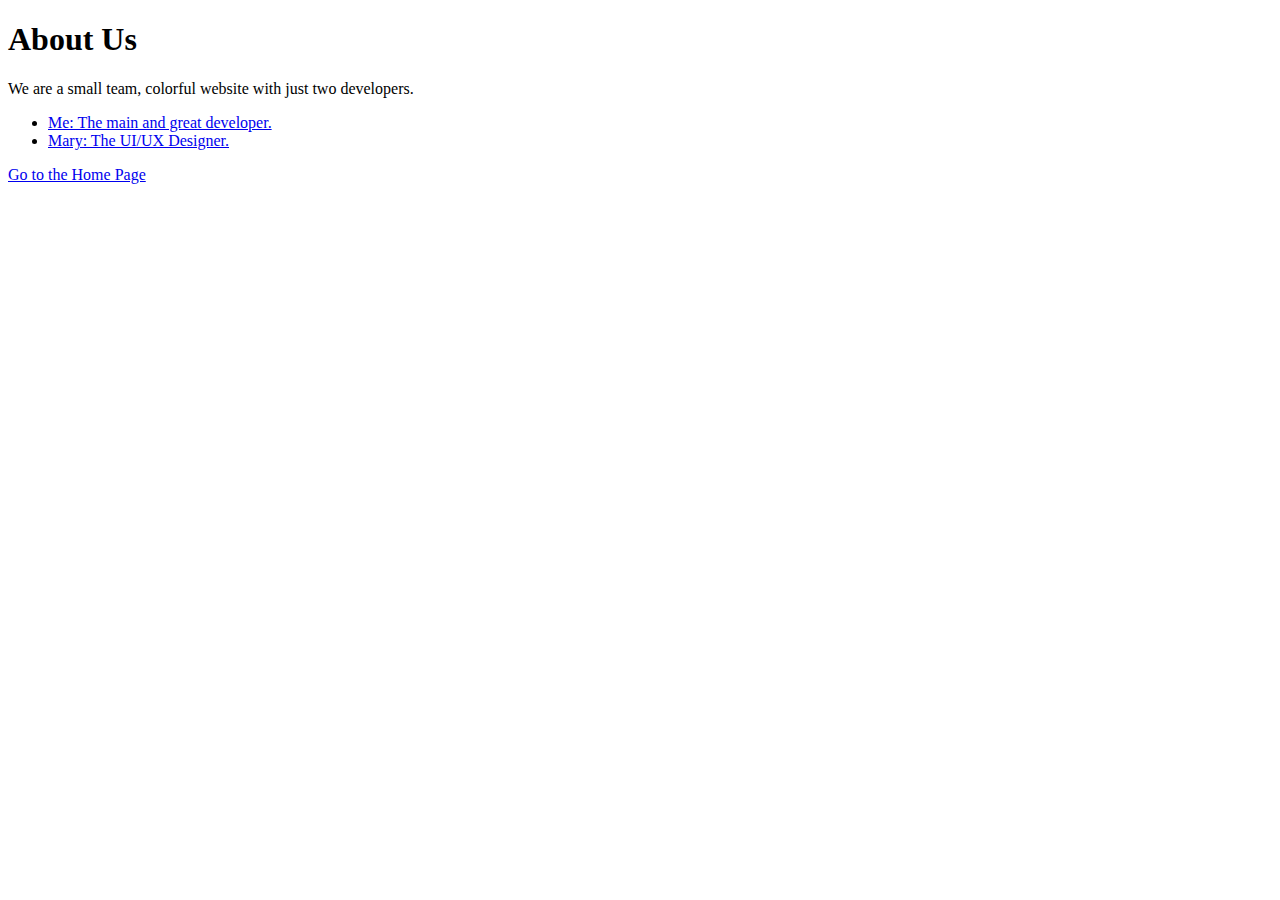
<file: about/index.html>
<!DOCTYPE html>
<html lang="en">
<head>
    <meta charset="UTF-8">
    <meta name="viewport" content="width=device-width, initial-scale=1.0">
    <title>About Us</title>
</head>
<body>
    <h1>About Us</h1>
    <p>We are a small team, colorful website with just two developers.</p>
    
    <ul>
        <li><a href="me.html">Me: The main and great developer.</a></li>
        <li><a href="mary.html">Mary: The UI/UX Designer.</a></li>
    </ul>

    <p><a href="..index.html">Go to the Home Page</a></p>
</body>
</html>
</file>
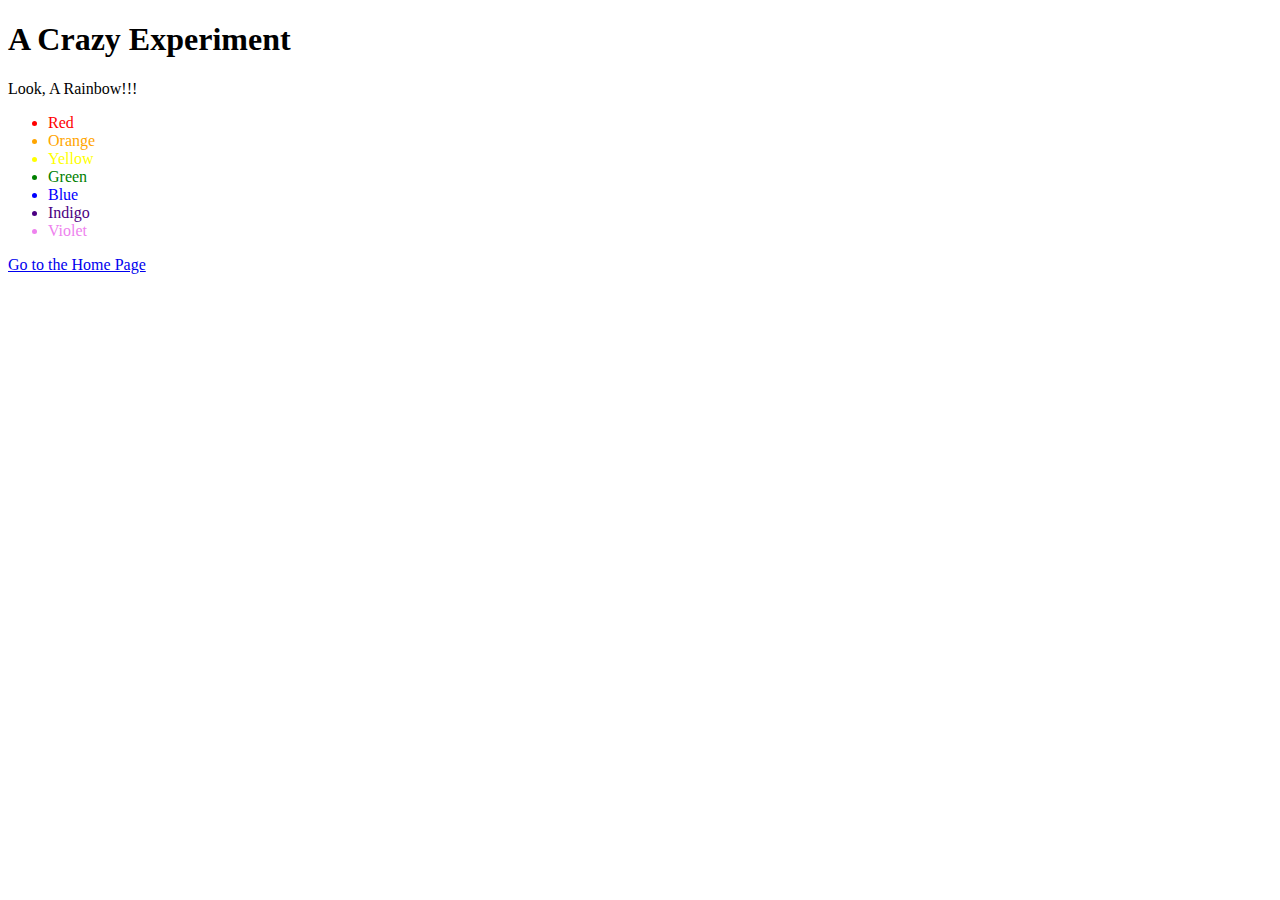
<file: crazy.html>
<!DOCTYPE html>
<html lang="en">
<head>
    <meta charset="UTF-8">
    <meta name="viewport" content="width=device-width, initial-scale=1.0">
    <title>A Crazy Experiment</title>
</head>
<body>
    <h1>A Crazy Experiment</h1>
    <p>Look, A Rainbow!!!</p>

    <ul>
        <li style="color: red;">Red</li>
        <li style="color: orange;">Orange</li>
        <li style="color: yellow;">Yellow</li>
        <li style="color: green;">Green</li>
        <li style="color: blue;">Blue</li>
        <li style="color: indigo;">Indigo</li>
        <li style="color: violet;">Violet</li>
    </ul>

    <p><a href="index.html">Go to the Home Page</a></p>
</body>
</html>
</file>
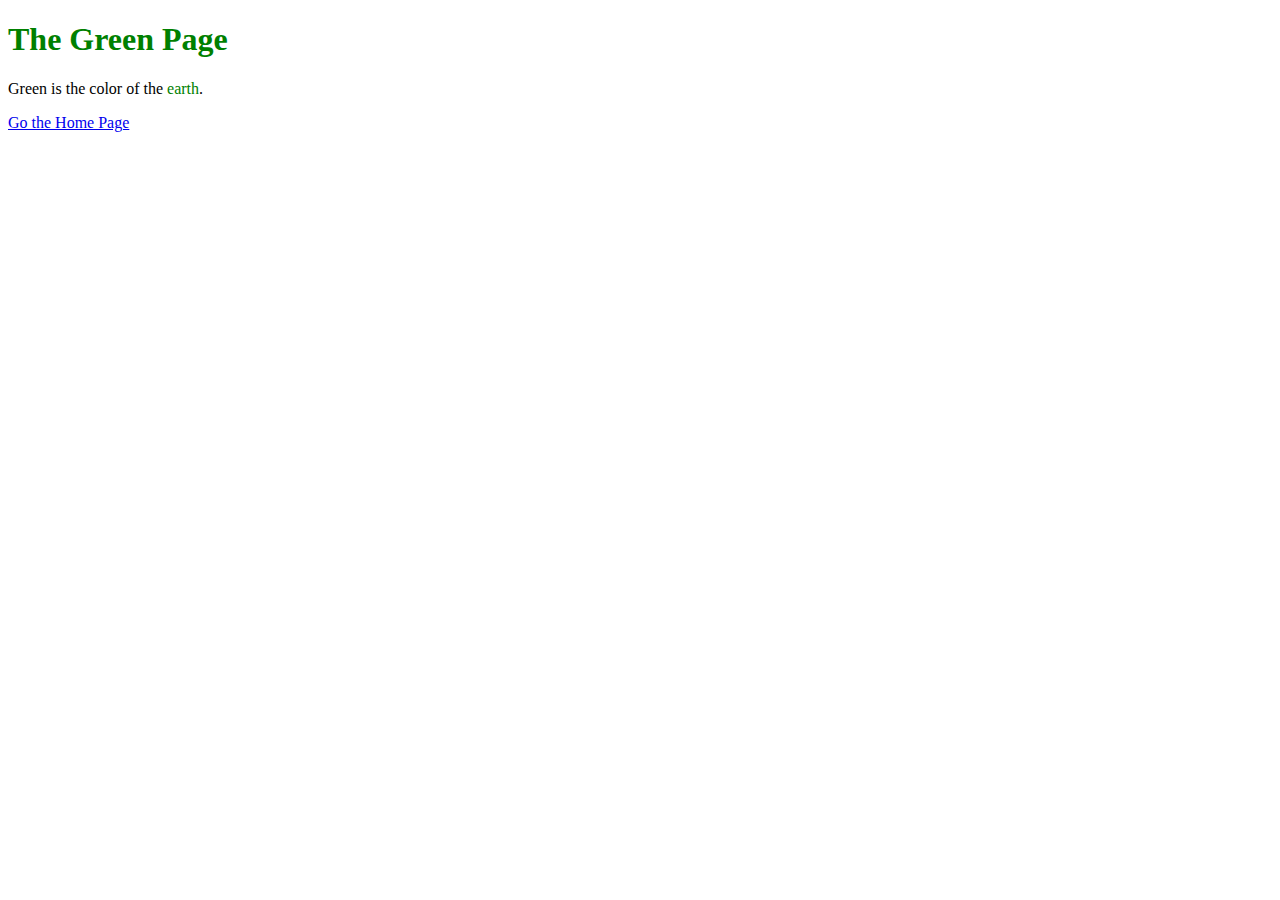
<file: green.html>
<!DOCTYPE html>
<html lang="en">
<head>
    <meta charset="UTF-8">
    <meta name="viewport" content="width=device-width, initial-scale=1.0">
    <title>The Green Page</title>
</head>
<body>
    <h1 style="color: green;">The Green Page</h1>
    <p>Green is the color of the <span style="color: green;">earth</span>.</p>

    <p><a href="index.html">Go the Home Page</a></p>
</body>
</html>
</file>
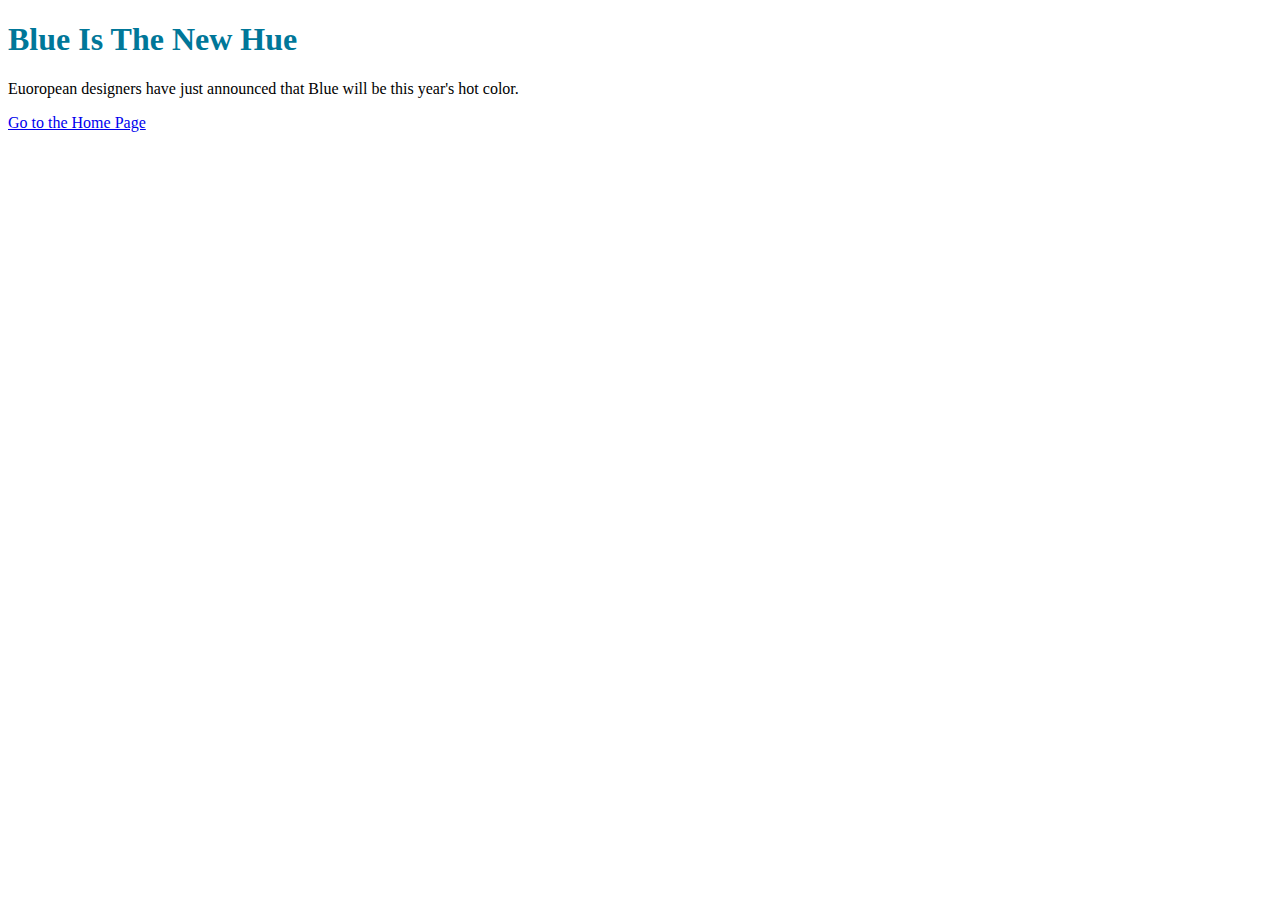
<file: news-1.html>
<!DOCTYPE html>
<html lang="en">
<head>
    <meta charset="UTF-8">
    <meta name="viewport" content="width=device-width, initial-scale=1.0">
    <title>Blue Is The New Hue</title>
</head>
<body>
    <h1 style="color: #079;">Blue Is The New Hue</h1>
    <p>Euoropean designers have just announced that <span>Blue</span> will be this year's hot color.</p>

    <p><a href="index.html">Go to the Home Page</a></p>
</body>
</html>
</file>
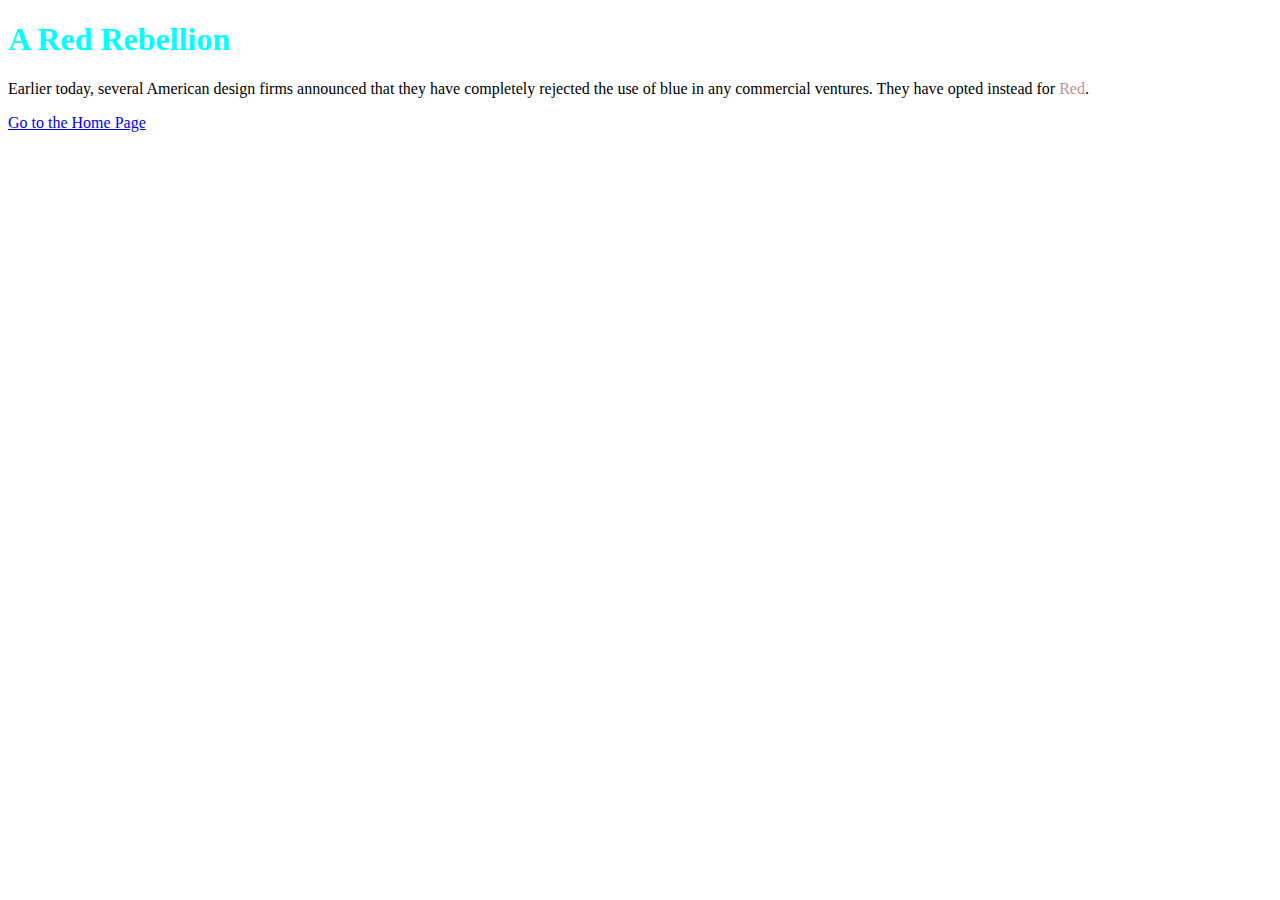
<file: news-2.html>
<!DOCTYPE html>
<html lang="en">
<head>
    <meta charset="UTF-8">
    <meta name="viewport" content="width=device-width, initial-scale=1.0">
    <title>A Red Rebellion</title>
</head>
<body>
    <h1 style="color: aqua;">A Red Rebellion</h1>

    <p>Earlier today, several American design firms announced that they have completely rejected the use of blue in any commercial ventures. They have opted instead for <span style="color: rosybrown;">Red</span>.</p>

    <p><a href="index.html">Go to the Home Page</a></p>
</body>
</html>
</file>
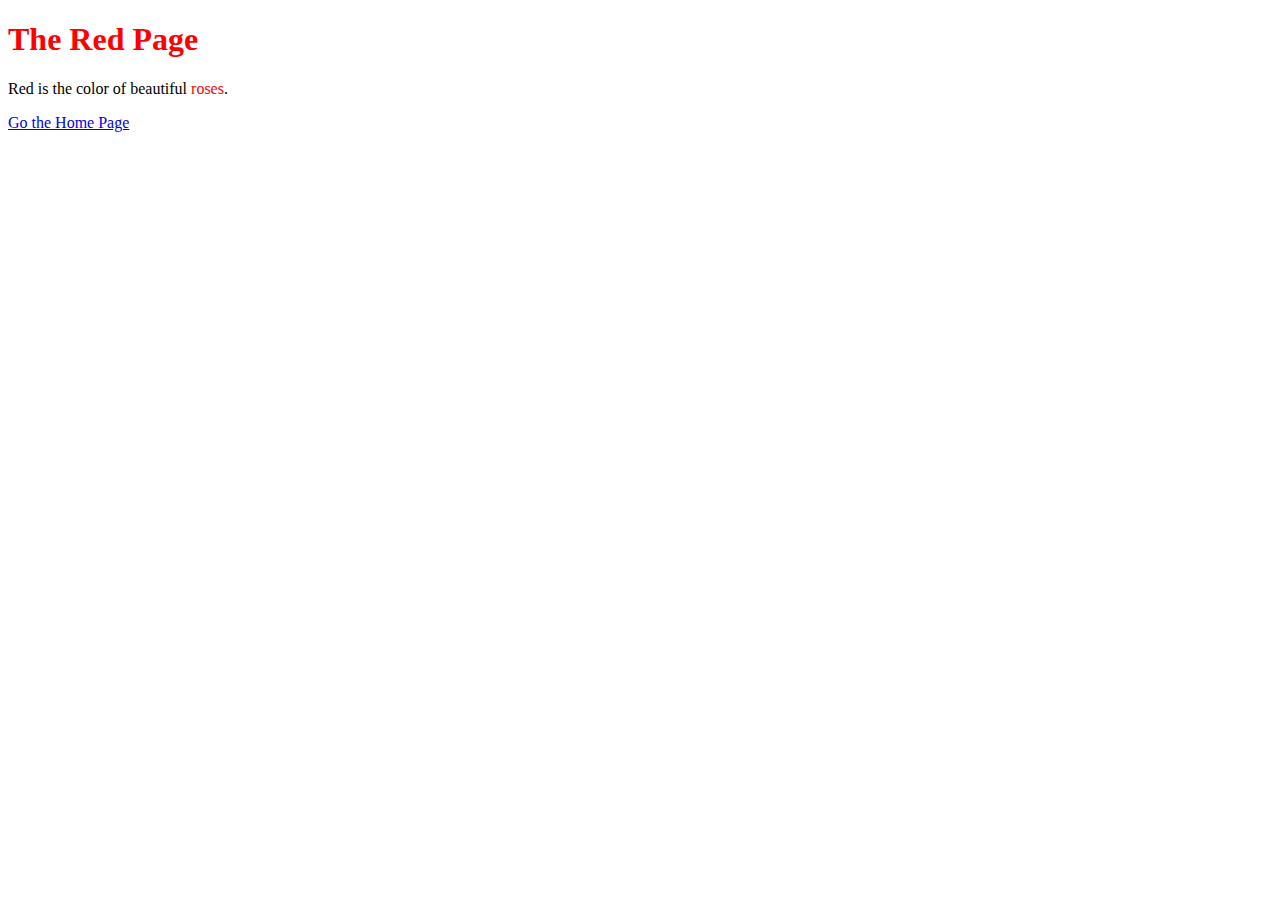
<file: red.html>
<!DOCTYPE html>
<html lang="en">
<head>
    <meta charset="UTF-8">
    <meta name="viewport" content="width=device-width, initial-scale=1.0">
    <title>The Red Page</title>
</head>
<body>
    <h1 style="color: red;">The Red Page</h1>
    <p>Red is the color of beautiful <span style="color: red;">roses</span>.</p>

    <p><a href="index.html">Go the Home Page</a></p>
</body>
</html>
</file>
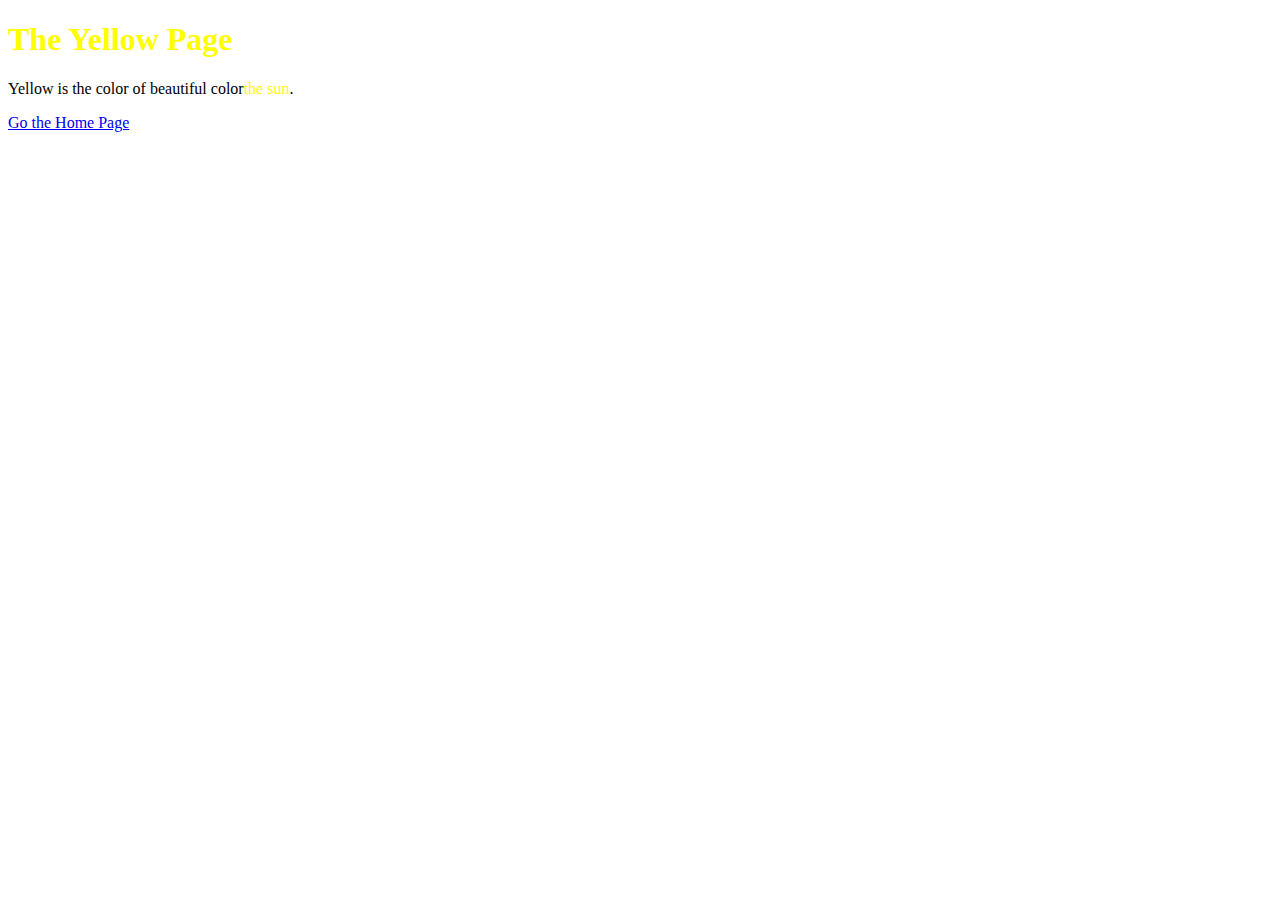
<file: yellow.html>
<!DOCTYPE html>
<html lang="en">
<head>
    <meta charset="UTF-8">
    <meta name="viewport" content="width=device-width, initial-scale=1.0">
    <title>The Yellow Page</title>
</head>
<body>
    <h1 style="color: yellow;">The Yellow Page</h1>
    <p>Yellow is the color of beautiful color<span style="color: yellow;">the sun</span>.</p>

    <p><a href="index.html">Go the Home Page</a></p>
</body>
</html>
</file>
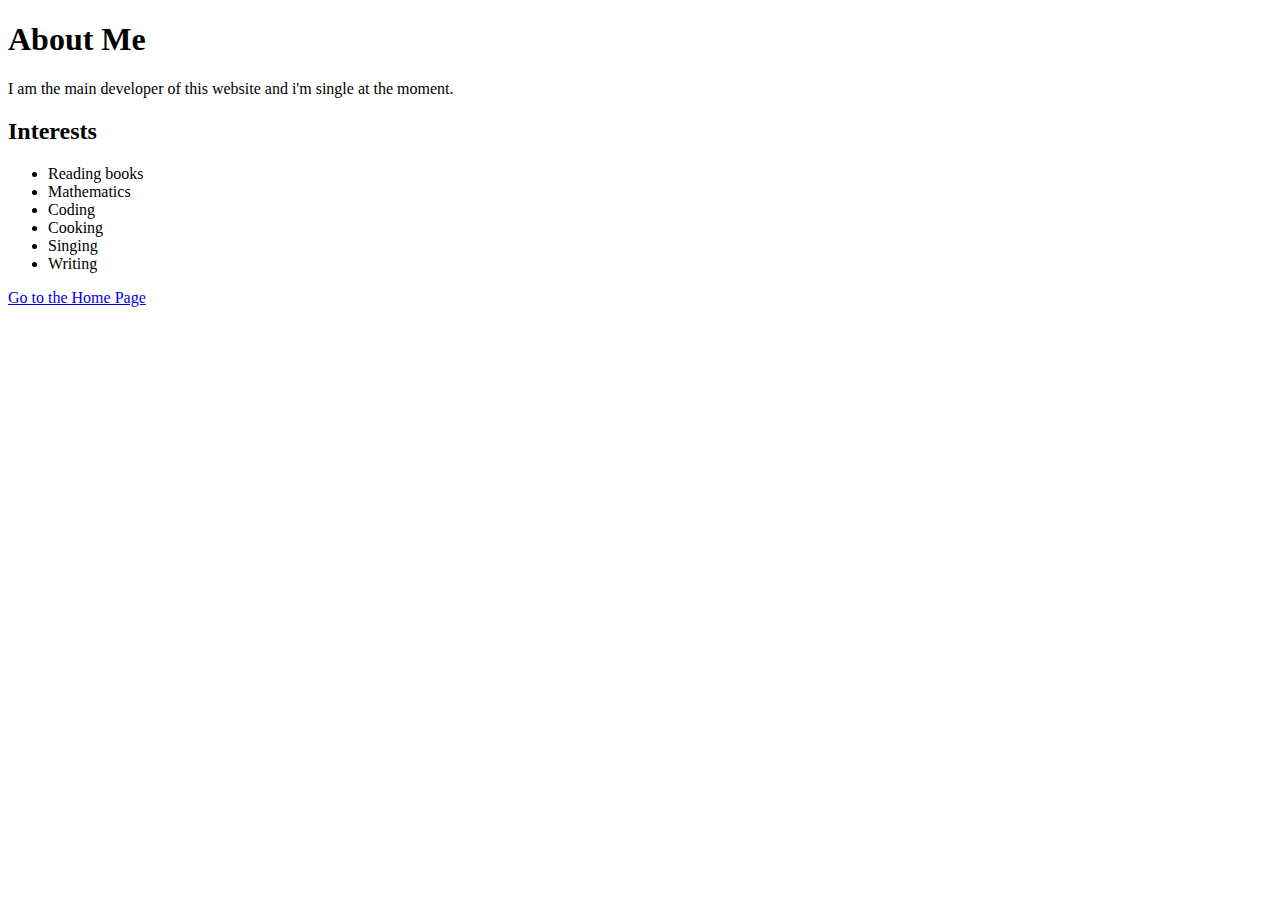
<file: about/me.html>
<!DOCTYPE html>
<html lang="en">
<head>
    <meta charset="UTF-8">
    <meta name="viewport" content="width=device-width, initial-scale=1.0">
    <title>About Me</title>
</head>
<body>
    <h1>About Me</h1>
    <p>I am the main developer of this website and i'm single at the moment.</p>

    <h2>Interests</h2>
    <ul>
        <li>Reading books</li>
        <li>Mathematics</li>
        <li>Coding</li>
        <li>Cooking</li>
        <li>Singing</li>
        <li>Writing</li>
    </ul>

    <p><a href="index.html">Go to the Home Page</a></p>
</body>
</html>
</file>
